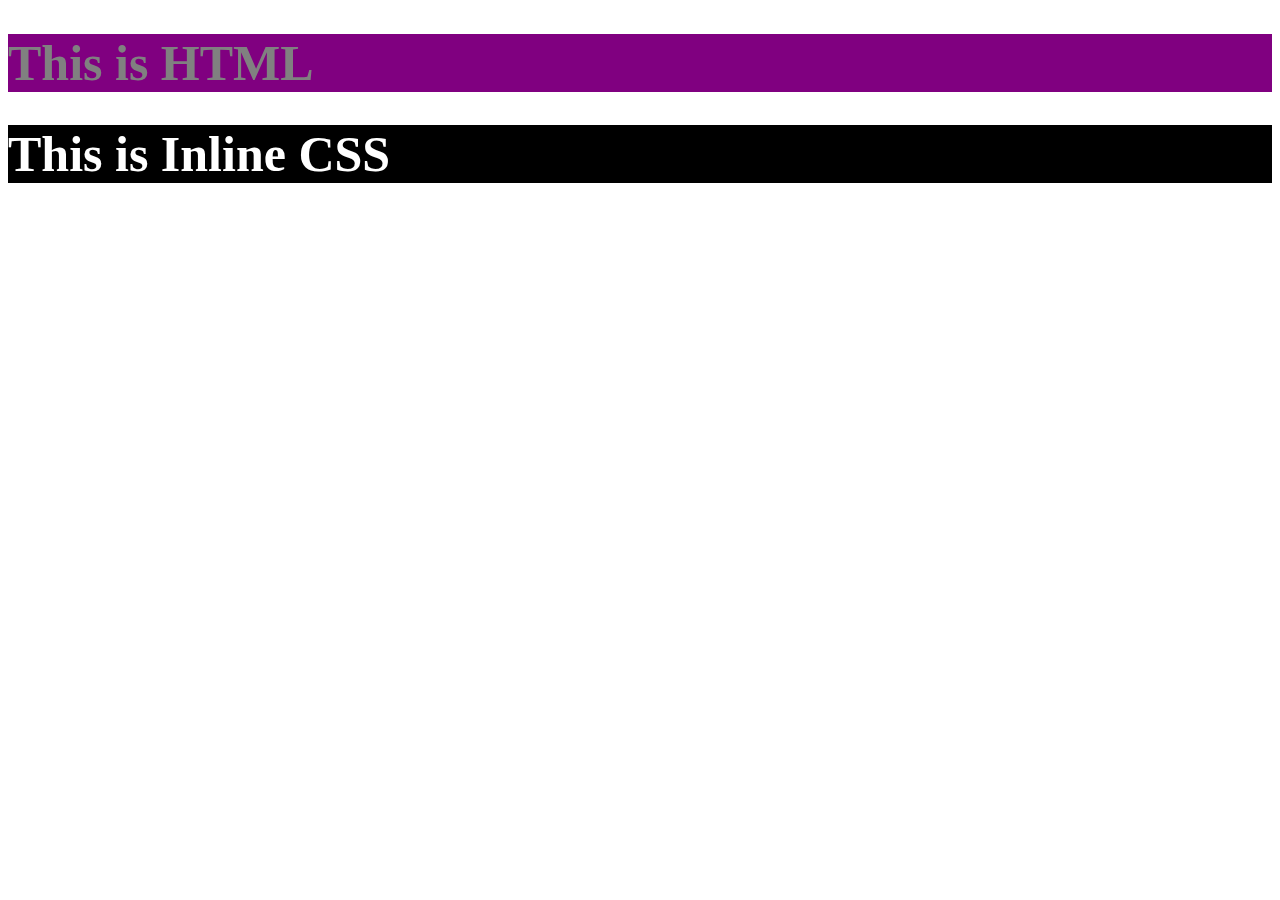
<file: Day 2/index.html>
<!DOCTYPE html>
<html lang="en">
  <head>
    <meta charset="UTF-8" />
    <meta http-equiv="X-UA-Compatible" content="IE=edge" />
    <meta name="viewport" content="width=device-width, initial-scale=1.0" />
    <title>Lab2</title>
    <link rel="stylesheet" href="mystyle.css">
  </head>

  <body>
    <h1>This is HTML</h1>
    <h1 style="background-color: black;color: white;">This is Inline CSS </h1>     <!-- inline CSS -->
    
    <p class="myslass1">  </p>
</body>
</html>
</file>
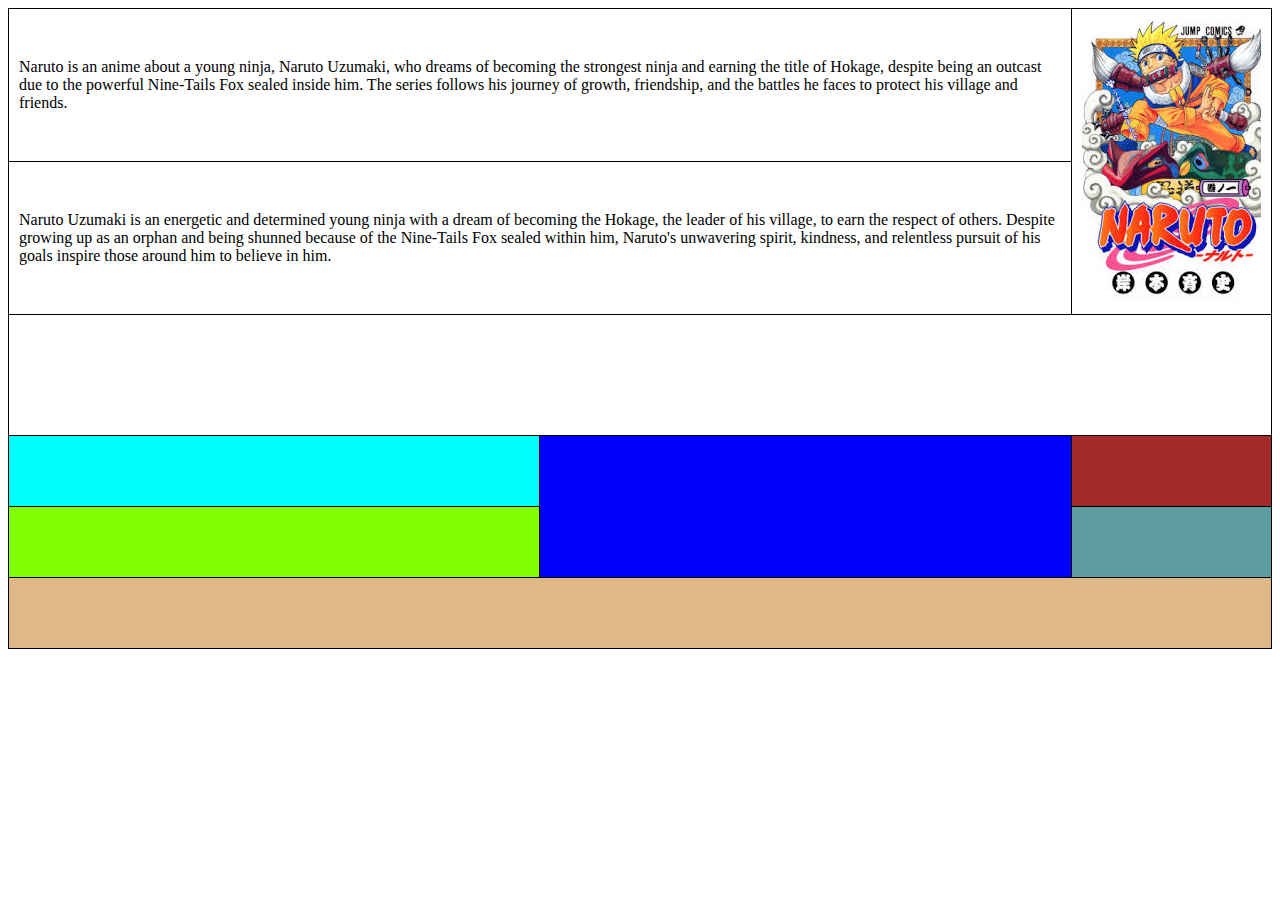
<file: Day 2/first_task/index.html>
<!DOCTYPE html>
<html lang="en">
<head>
    <meta charset="UTF-8">
    <meta http-equiv="X-UA-Compatible" content="IE=edge">
    <meta name="viewport" content="width=device-width, initial-scale=1.0">
    <title>table</title>
    <link rel="stylesheet" href="style.css">
</head>
<body style="display: flex ; justify-content: center;">

    <table class="t">

        <tr>
            <td colspan="2">
                Naruto is an anime about a young ninja, Naruto Uzumaki, who dreams of becoming the strongest ninja and earning the title of Hokage, despite being an outcast due to the powerful Nine-Tails Fox sealed inside him. The series follows his journey of growth, friendship, and the battles he faces to protect his village and friends.

            </td>
            <td rowspan="2">
                <img src="[data-uri]" alt="">

            </td>
        </tr>
        <tr>
            <td colspan="2">
                Naruto Uzumaki is an energetic and determined young ninja with a dream of becoming the Hokage, the leader of his village, to earn the respect of others. Despite growing up as an orphan and being shunned because of the Nine-Tails Fox sealed within him, Naruto's unwavering spirit, kindness, and relentless pursuit of his goals inspire those around him to believe in him.

            </td>
        </tr>

        <tr>
            <tr>
                <td class="bg-img" colspan="3" rowspan="2">
                    
                </td>
              </tr>
              <tr></tr>

        </tr>

        <tr>
            <td class="color1">
            
            </td>
            <td class="color2" rowspan="2">
                

            </td>
            <td class="color3">
                
            </td>
        </tr>
        <tr>
            <td class="color4">
                
            </td>
            <td class="color5">
                

            </td>
        </tr>

        <tr>
            <td class="color6" colspan="3"></td>
        </tr>


     </table>
    
    
</body>
</html>
</file>
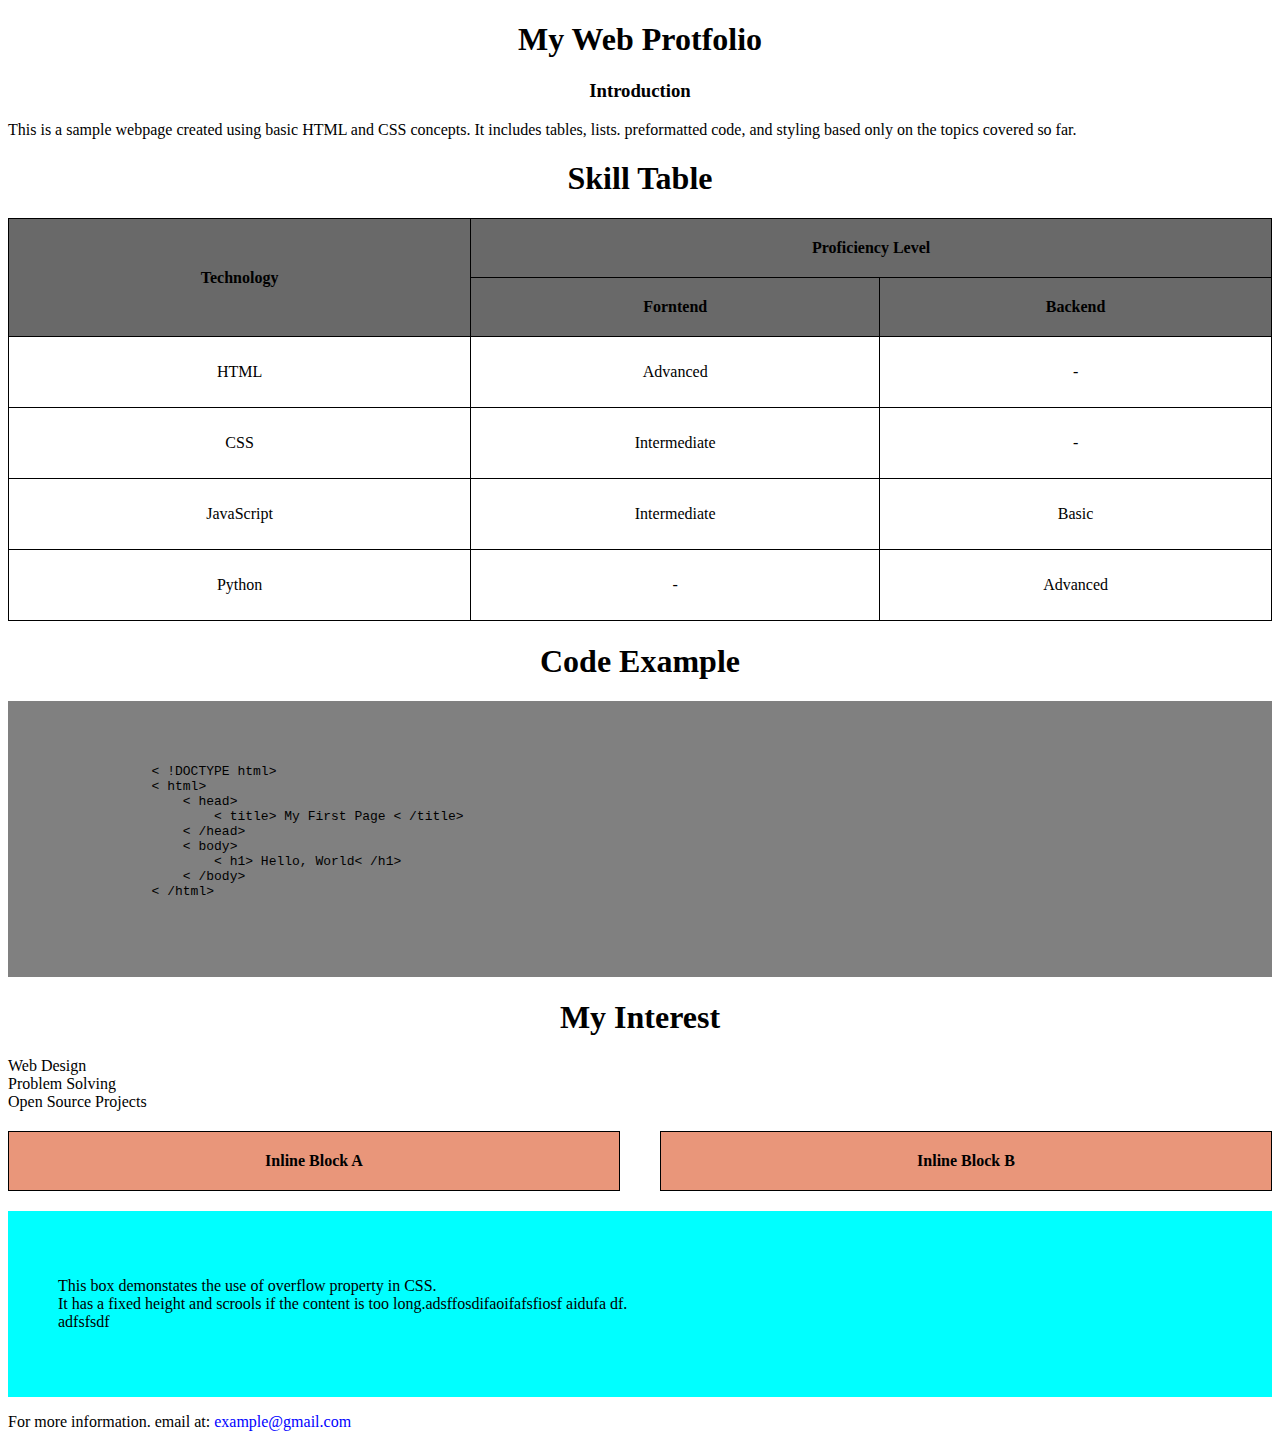
<file: Day 3/lab_evaluation_1/problem_1/index.html>
<!DOCTYPE html>
<html lang="en">
  <head>
    <meta charset="UTF-8" />
    <meta http-equiv="X-UA-Compatible" content="IE=edge" />
    <meta name="viewport" content="width=device-width, initial-scale=1.0" />
    <link rel="stylesheet" href="style.css" />
    <title>Document</title>
  </head>
  <body>
    <div class="d">
      <h1>My Web Protfolio</h1>
    </div>
    <div class="d">
      <h3>Introduction</h3>
      <p class="p">
        This is a sample webpage created using basic HTML and CSS concepts. It
        includes tables, lists. preformatted code, and styling based only on the
        topics covered so far.
      </p>
    </div>
    <div class="d">
      <h1>Skill Table</h1>
      <table>
        <tr class="color_1">
          <th rowspan="2">Technology</th>
          <th colspan="2">Proficiency Level</th>
        </tr>
        <tr class="color_1">
          <th>Forntend</th>
          <th>Backend</th>
        </tr>
        <tr>
          <td>HTML</td>
          <td>Advanced</td>
          <td>-</td>
        </tr>
        <tr>
          <td>CSS</td>
          <td>Intermediate</td>
          <td>-</td>
        </tr>
        <tr>
          <td>JavaScript</td>
          <td>Intermediate</td>
          <td>Basic</td>
        </tr>
        <tr>
          <td>Python</td>
          <td>-</td>
          <td>Advanced</td>
        </tr>
      </table>
    </div>

    <div class="d">
      <h1>Code Example</h1>
    </div>

    <div class="a">
      <pre>
            < !DOCTYPE html>
            < html>
                < head>
                    < title> My First Page < /title>
                < /head>
                < body>
                    < h1> Hello, World< /h1>
                < /body>
            < /html>
        </pre
      >
    </div>
    <div class="d">
        <h1>
            My Interest
        </h1>

        <li class="p">
                Web Design
        </li>
        <li class="p">
                Problem Solving
        </li>
        <li class="p">
                Open Source Projects
        </li>

    </div>
    <div class="s">
        <table>
            <tr class="color_2">
                <th>
                    Inline Block A
                </th>
            </tr>
        </table>
        <div class="middle">

        </div>
        <table>
            <tr class="color_2">
                <th>
                    Inline Block B
                </th>
            </tr>
        </table>
    </div>

    <div class="color_3">
         <p>
            This box demonstates the use of overflow property in CSS. <br>
            It has a fixed height and scrools if the content is too long.adsffosdifaoifafsfiosf aidufa df. <br>
            adfsfsdf
         </p>
    </div>

    <div>
        <p>
            For more information. email at: <span class="color_4"> example@gmail.com</span>
        </p>
    </div>
  </body>
</html>
</file>
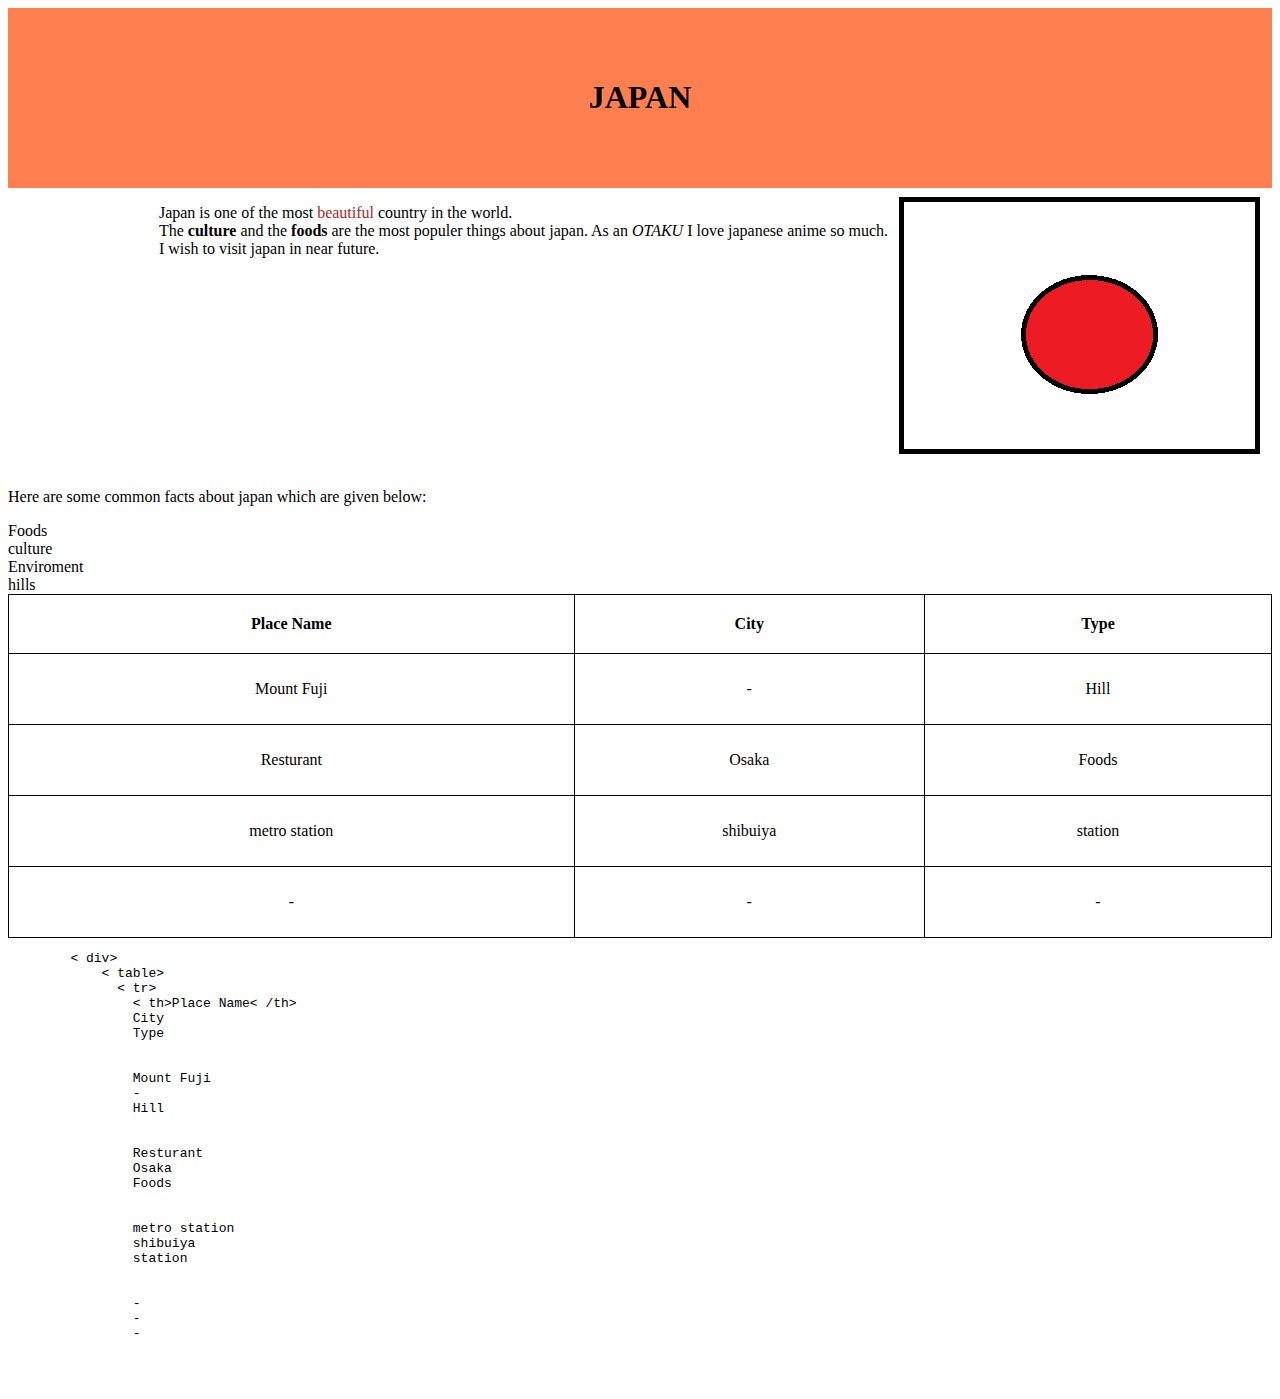
<file: Day 3/lab_evaluation_1/problem_2/index.html>
<!DOCTYPE html>
<html lang="en">
  <head>
    <meta charset="UTF-8" />
    <meta http-equiv="X-UA-Compatible" content="IE=edge" />
    <meta name="viewport" content="width=device-width, initial-scale=1.0" />
    <link rel="stylesheet" href="style.css" />
    <title>Discover JAPAN</title>
    <link rel="stylesheet" href="style.css" />
  </head>
  <body>
    <div class="d">
      <h1>JAPAN</h1>
    </div>

    <div class="japan">
      <p>
        Japan is one of the most
        <span style="color: brown">beautiful</span> country in the world. <br />
        The <span style="font-weight: bold">culture</span> and the
        <span style="font-weight: bold">foods</span> are the most populer things
        about japan. As an <span style="font-style: italic"> OTAKU</span> I love
        japanese anime so much. <br />
        I wish to visit japan in near future.
      </p>

      <img src="assets\pic.png" alt="Japan" />
    </div>
    <div>
      <p>Here are some common facts about japan which are given below:</p>
      <li>Foods</li>
      <li>culture</li>
      <li>Enviroment</li>
      <li>hills</li>
    </div>

    <div>
      <table>
        <tr>
          <th>Place Name</th>
          <th>City</th>
          <th>Type</th>
        </tr>
        <tr>
          <td>Mount Fuji</td>
          <td>-</td>
          <td>Hill</td>
        </tr>
        <tr>
          <td>Resturant</td>
          <td>Osaka</td>
          <td>Foods</td>
        </tr>
        <tr>
          <td>metro station</td>
          <td>shibuiya</td>
          <td>station</td>
        </tr>
        <tr>
          <td>-</td>
          <td>-</td>
          <td>-</td>
        </tr>
      </table>
    </div>

    <div>
      <pre>
        < div>
            < table>
              < tr>
                < th>Place Name< /th>
                <th>City</ th>
                <th>Type</th>
              </tr>
              <tr>
                <td>Mount Fuji</td>
                <td>-</td>
                <td>Hill</td>
              </tr>
              <tr>
                <td>Resturant</td>
                <td>Osaka</td>
                <td>Foods</td>
              </tr>
              <tr>
                <td>metro station</td>
                <td>shibuiya</td>
                <td>station</td>
              </tr>
              <tr>
                <td>-</td>
                <td>-</td>
                <td>-</td>
              </tr>
            </table>
          </div>
      </pre>
    </div>
  </body>
</html>
</file>
<file: Day 2/mystyle.css>
h1 {
    background-color: purple;
     font-size: 50px;                 /* internal CSS */
    color: grey;
  }

  #name{
    
  }
</file>
<file: Day 2/first_task/style.css>
table {
    width: 100%;
    border-collapse: collapse; 
}


table,td {
    border: 1px solid black; 
}

td {
    padding: 10px; 
    text-align: left; 
    height: 50px;
    color: black;
}

.back{
    height: 50%;
    width: 150%;
}
.color1{
    background-color: aqua;
}
.color2{background-color: blue;}
.color3{background-color: brown;}
.color4{background-color: chartreuse;}
.color5{background-color: cadetblue;}
.color6{background-color: burlywood;}

.bg-img{

        background-image: url('https://static.vecteezy.com/system/resources/thumbnails/001/225/154/small_2x/black-low-poly-geometric-background.jpg');
        background-size: cover;   
        background-position: center;
        height: 100px; 
       
      
      
}

.custom-td{
    size: 50px;
}
</file>
<file: Day 3/lab_evaluation_1/problem_1/style.css>
table {
    width: 100%;
    border-collapse: collapse;
}
td,th {
    border: 1px solid black; 
    padding: 20px;
}

td {
    padding: 10px; 
    text-align: center; 
    height: 50px;
    color: black;
}

.d{
    text-align: center;
}
.p{
    text-align: left;
}
.a{
    padding: 50px;
    background-color: gray;
    text-align: left;
}
.s{
    display: flex;
    justify-content: right;
    margin-top: 20px;
}
.middle{
    padding: 20px;
}
.color_1{
    background-color: dimgrey;
}
.color_2{
    background-color:darksalmon;
}
.color_3{
    background-color: aqua;
    padding: 50px;
    margin-top: 20px;
}
.color_4{
    color: blue;
}
</file>
<file: Day 3/lab_evaluation_1/problem_2/style.css>
.d{
    background-color: coral;
    padding: 50px;
    text-align: center;
}
.japan{
    display: flex;
    justify-content: right;

}

table {
    width: 100%;
    border-collapse: collapse;
}
td,th {
    border: 1px solid black; 
    padding: 20px;
}

td {
    padding: 10px; 
    text-align: center; 
    height: 50px;
    color: black;
}
</file>
